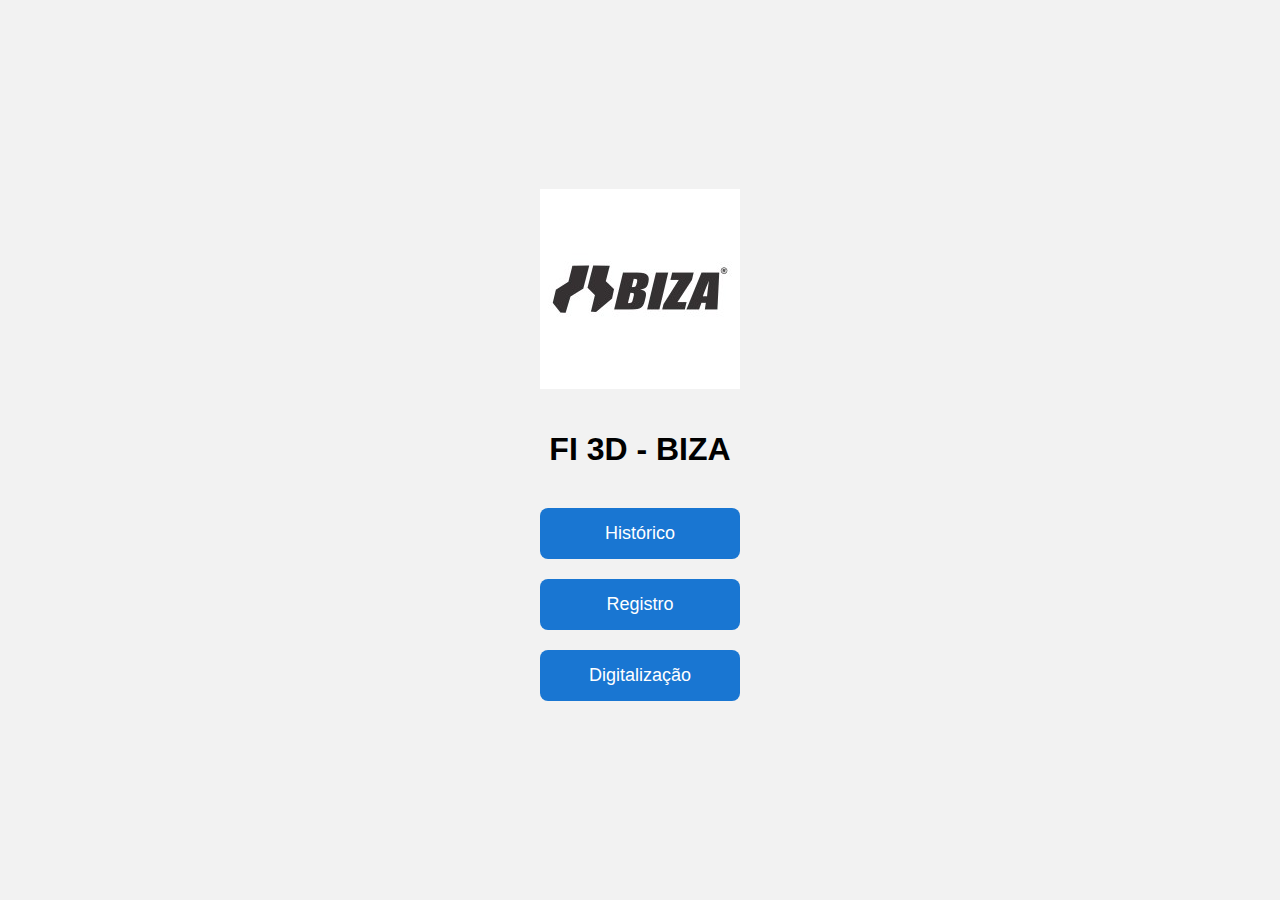
<file: index.html>
<!DOCTYPE html>
<html lang="pt-BR">
<head>
  <meta charset="UTF-8">
  <title>FI 3D - BIZA</title>
  <meta name="viewport" content="width=device-width, initial-scale=1.0">
  <link rel="manifest" href="manifest.json">
  <link rel="stylesheet" href="layout.css">
</head>
<body>

  <div id="app">
    <img src="Logo.png" alt="Logo FI 3D - BIZA" style="max-width:200px; margin-bottom:20px;">
    <h1>FI 3D - BIZA</h1>

    <button id="btnHistorico">Histórico</button>
    <button id="btnRegistro">Registro</button>
    <button id="btnDigitalizacao">Digitalização</button>
  </div>

  <script src="import.js"></script>
  <script src="export.js"></script>
  <script src="main.js"></script>

</body>
</html>
</file>
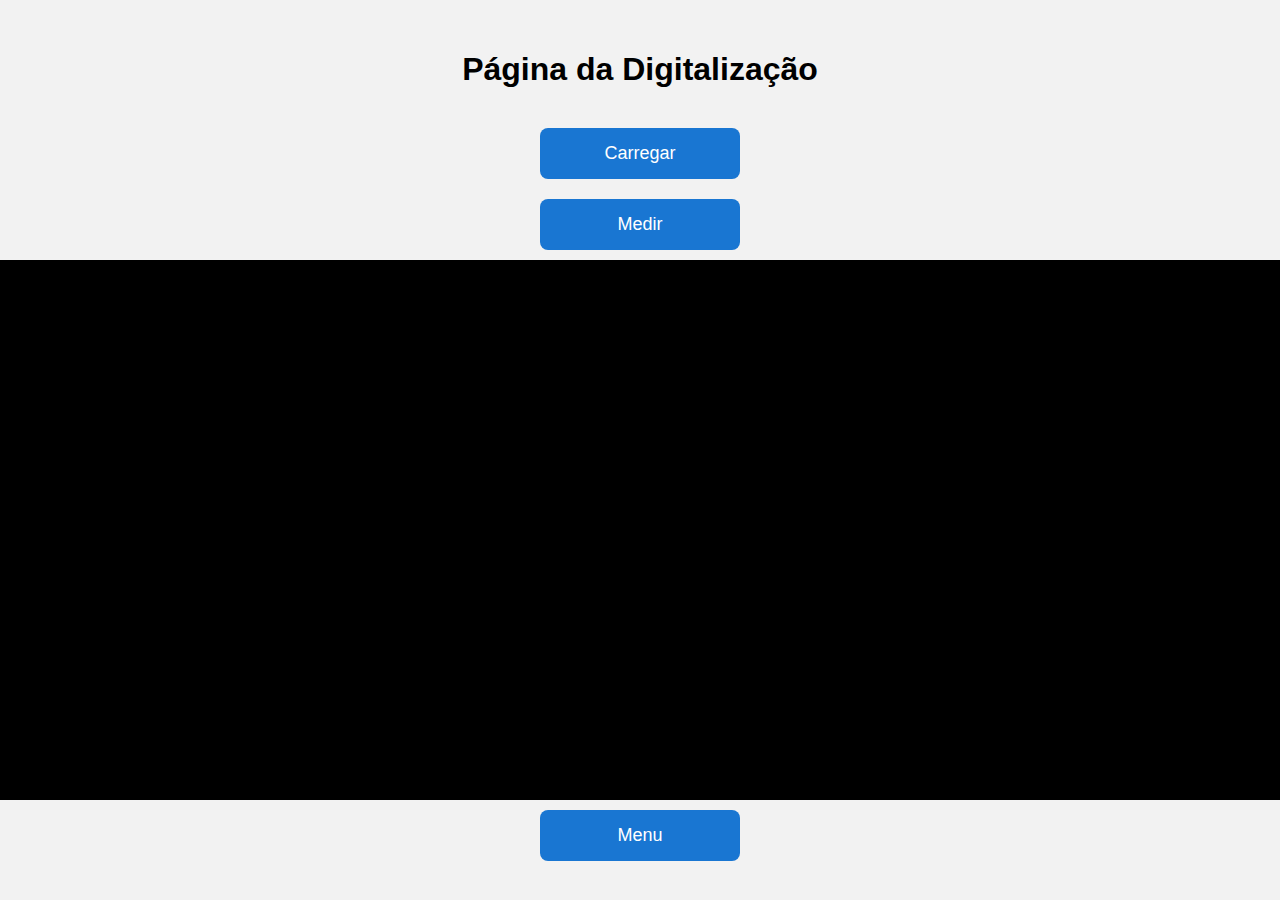
<file: digitalizacao.html>
<!DOCTYPE html>
<html lang="pt-BR">
<head>
  <meta charset="UTF-8">
  <title>Página da Digitalização</title>
  <meta name="viewport" content="width=device-width, initial-scale=1.0">
  <link rel="stylesheet" href="layout.css">

  <!-- Biblioteca Model Viewer do Google -->
  <script type="module" src="https://unpkg.com/@google/model-viewer/dist/model-viewer.min.js"></script>

  <style>
    /* fundo preto para a área da digitalização */
    #viewerContainer {
      background: black;
      display: flex;
      justify-content: center;
      align-items: center;
      width: 100%;
      height: 60vh; /* altura visual agradável em mobile */
      box-sizing: border-box;
    }

    model-viewer {
      width: 100%;
      height: 100%;
      /* permitir interação completa (rotacionar + zoom) */
      pointer-events: auto;
      touch-action: auto; /* permite pinch-zoom em dispositivos touch */
      user-select: none;
      -webkit-user-select: none;
    }

    /* botão e layout seguem o estilo global, mas garantimos espaçamento */
    #app > button, #app > input {
      margin: 10px 0;
    }

    /* estilo do hotspot (ponto vermelho) */
    .measurement-hotspot {
      width: 14px;
      height: 14px;
      border-radius: 50%;
      background: red;
      box-shadow: 0 0 8px rgba(255,0,0,0.8);
      transform: translate(-50%, -50%); /* centralizar o ponto */
      pointer-events: none; /* não atrapalha interações com o viewer */
      touch-action: none;
    }

    /* cursor indicando modo medir */
    .measuring-cursor {
      cursor: crosshair !important;
    }
  </style>
</head>
<body>

  <div id="app">
    <h1>Página da Digitalização</h1>

    <button id="btnCarregar">Carregar</button>
    <input type="file" id="fileInput" accept=".glb" style="display:none">

    <!-- botão Medir -->
    <button id="btnMedir">Medir</button>

    <!-- área onde o modelo será mostrado com fundo preto -->
    <div id="viewerContainer">
      <!-- inicialmente oculto; será exibido quando um arquivo for carregado
           camera-controls permite rotacionar; zoom está habilitado por omissão -->
      <model-viewer id="viewer"
                    style="display:none; background:black;"
                    exposure="1"
                    alt="Modelo 3D carregado"
                    interaction-prompt="none"
                    camera-controls></model-viewer>
    </div>

    <button id="btnMenu">Menu</button>
  </div>

  <script>
    const btnCarregar = document.getElementById('btnCarregar');
    const fileInput = document.getElementById('fileInput');
    const viewer = document.getElementById('viewer');
    const btnMedir = document.getElementById('btnMedir');
    const viewerContainer = document.getElementById('viewerContainer');

    let currentObjectURL = null;
    let measuringMode = false; // indica que próximo clique fará a medição

    btnCarregar.addEventListener('click', () => {
      fileInput.click();
    });

    fileInput.addEventListener('change', async () => {
      const file = fileInput.files[0];
      if (!file) return;

      // salva no cache como antes
      const cache = await caches.open('menu-app-cache');
      const response = new Response(file);
      await cache.put(`digitalizacoes/${file.name}`, response);

      // criar URL para exibir no model-viewer
      if (currentObjectURL) {
        // libera URL anterior
        URL.revokeObjectURL(currentObjectURL);
        currentObjectURL = null;
      }
      currentObjectURL = URL.createObjectURL(file);

      // mostra o model-viewer com o arquivo carregado
      viewer.src = currentObjectURL;
      viewer.style.display = 'block';

      // informa o usuário
      alert("Arquivo carregado");
    });

    // botão Medir: ativa modo de medição (próximo clique no modelo marca o ponto)
    btnMedir.addEventListener('click', () => {
      // habilita modo medir
      measuringMode = true;
      // altera cursor do container para indicar medição
      viewerContainer.classList.add('measuring-cursor');
    });

    // Ao clicar no model-viewer, se estivermos em measuringMode, tentamos obter posição 3D
    viewer.addEventListener('click', async (event) => {
      if (!measuringMode) return;

      // Verifica se API positionAndNormalFromPoint existe
      if (typeof viewer.positionAndNormalFromPoint !== 'function') {
        // API não disponível: apenas desativa o modo sem criar ponto
        console.warn('positionAndNormalFromPoint não disponível neste browser/versão do model-viewer.');
        measuringMode = false;
        viewerContainer.classList.remove('measuring-cursor');
        return;
      }

      // event.clientX, event.clientY são coordenadas do clique na janela
      // positionAndNormalFromPoint aceita coordenadas clientX, clientY
      const posAndNorm = viewer.positionAndNormalFromPoint(event.clientX, event.clientY);

      if (!posAndNorm) {
        // clique não atingiu a malha; mantém modo desligado
        measuringMode = false;
        viewerContainer.classList.remove('measuring-cursor');
        return;
      }

      const pos = posAndNorm.position; // {x, y, z}
      const norm = posAndNorm.normal;  // {x, y, z}

      // cria ou atualiza hotspot preso à malha
      let hotspot = document.getElementById('measurementHotspot');
      const positionString = `${pos.x} ${pos.y} ${pos.z}`;
      const normalString = `${norm.x} ${norm.y} ${norm.z}`;

      if (!hotspot) {
        hotspot = document.createElement('div');
        hotspot.id = 'measurementHotspot';
        hotspot.className = 'measurement-hotspot';
        // slot name must follow model-viewer hotspot pattern
        hotspot.setAttribute('slot', 'hotspot-1');
        hotspot.setAttribute('data-position', positionString);
        hotspot.setAttribute('data-normal', normalString);
        // Append hotspot to the model-viewer so it's positioned in 3D space
        viewer.appendChild(hotspot);
      } else {
        hotspot.setAttribute('data-position', positionString);
        hotspot.setAttribute('data-normal', normalString);
      }

      // reset mode medir
      measuringMode = false;
      viewerContainer.classList.remove('measuring-cursor');
    });

    // ao deixar a página, liberar object URL se existir
    window.addEventListener('beforeunload', () => {
      if (currentObjectURL) {
        try { URL.revokeObjectURL(currentObjectURL); } catch (e) {}
      }
    });

    document.getElementById('btnMenu').addEventListener('click', () => {
      window.location.href = 'index.html';
    });
  </script>

</body>
</html>
</file>
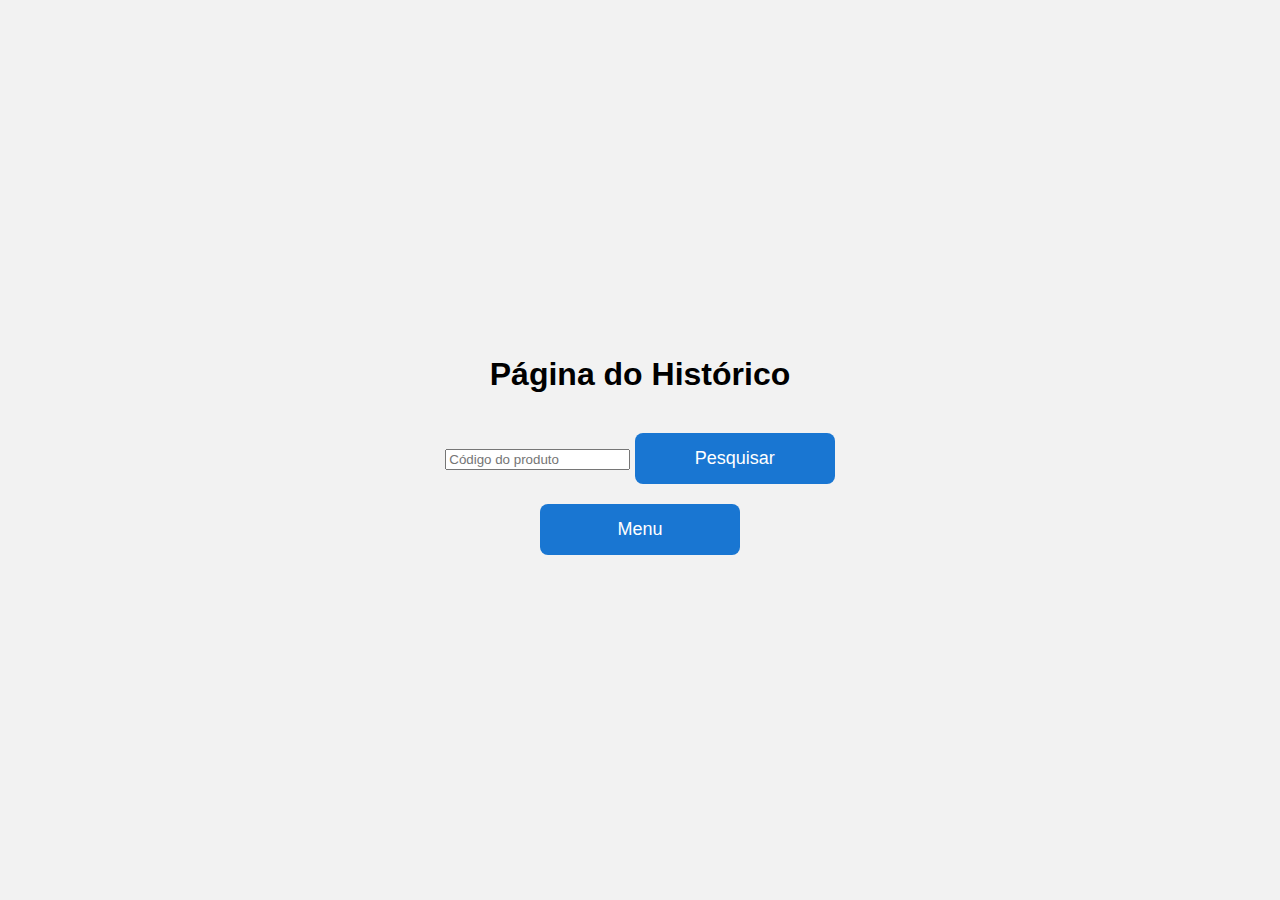
<file: historico.html>
<!DOCTYPE html>
<html lang="pt-BR">
<head>
  <meta charset="UTF-8">
  <title>Página do Histórico</title>
  <meta name="viewport" content="width=device-width, initial-scale=1.0">
  <link rel="stylesheet" href="layout.css">
</head>
<body>

  <div id="app">
    <h1>Página do Histórico</h1>

    <form id="pesquisaForm">
      <input
        type="text"
        id="codigoProduto"
        placeholder="Código do produto"
        required
      >

      <button type="submit">Pesquisar</button>
    </form>

    <div id="resultados"></div>

    <button id="btnMenu">Menu</button>
  </div>

  <script type="module">
    import { initializeApp } from "https://www.gstatic.com/firebasejs/10.7.1/firebase-app.js";
    import { getFirestore, collection, query, where, orderBy, getDocs } from "https://www.gstatic.com/firebasejs/10.7.1/firebase-firestore.js";

    const firebaseConfig = {
      apiKey: "AIzaSyBgZ73lT6zJG3xDh66QEp0BFFjZN7B0ogc",
      authDomain: "fi-3d-8ef57.firebaseapp.com",
      projectId: "fi-3d-8ef57",
      storageBucket: "fi-3d-8ef57.firebasestorage.app",
      messagingSenderId: "298462862962",
      appId: "1:298462862962:web:5767ccbedf69ef59162ceb"
    };

    const app = initializeApp(firebaseConfig);
    const db = getFirestore(app);

    document.getElementById('pesquisaForm').addEventListener('submit', async (e) => {
      e.preventDefault();

      const codigo = document.getElementById('codigoProduto').value;
      const resultadosDiv = document.getElementById('resultados');
      resultadosDiv.innerHTML = '';

      const q = query(
        collection(db, "registros"),
        where("codigoProduto", "==", codigo),
        orderBy("timestamp", "desc")
      );

      const querySnapshot = await getDocs(q);

      querySnapshot.forEach(doc => {
        const dados = doc.data();

        const item = document.createElement('div');
        item.innerHTML = `
          <p><strong>Código:</strong> ${dados.codigoProduto}</p>
          <p><strong>Setor:</strong> ${dados.setor}</p>
          <p><strong>Digitalização:</strong> ${dados.digitalizacao}</p>
          <p><strong>Data:</strong> ${dados.data}</p>
          <p><strong>Hora:</strong> ${dados.hora}</p>
          <hr>
        `;
        resultadosDiv.appendChild(item);
      });

      alert("Pesquisas concluída");
    });

    document.getElementById('btnMenu').addEventListener('click', () => {
      window.location.href = 'index.html';
    });
  </script>

</body>
</html>
</file>
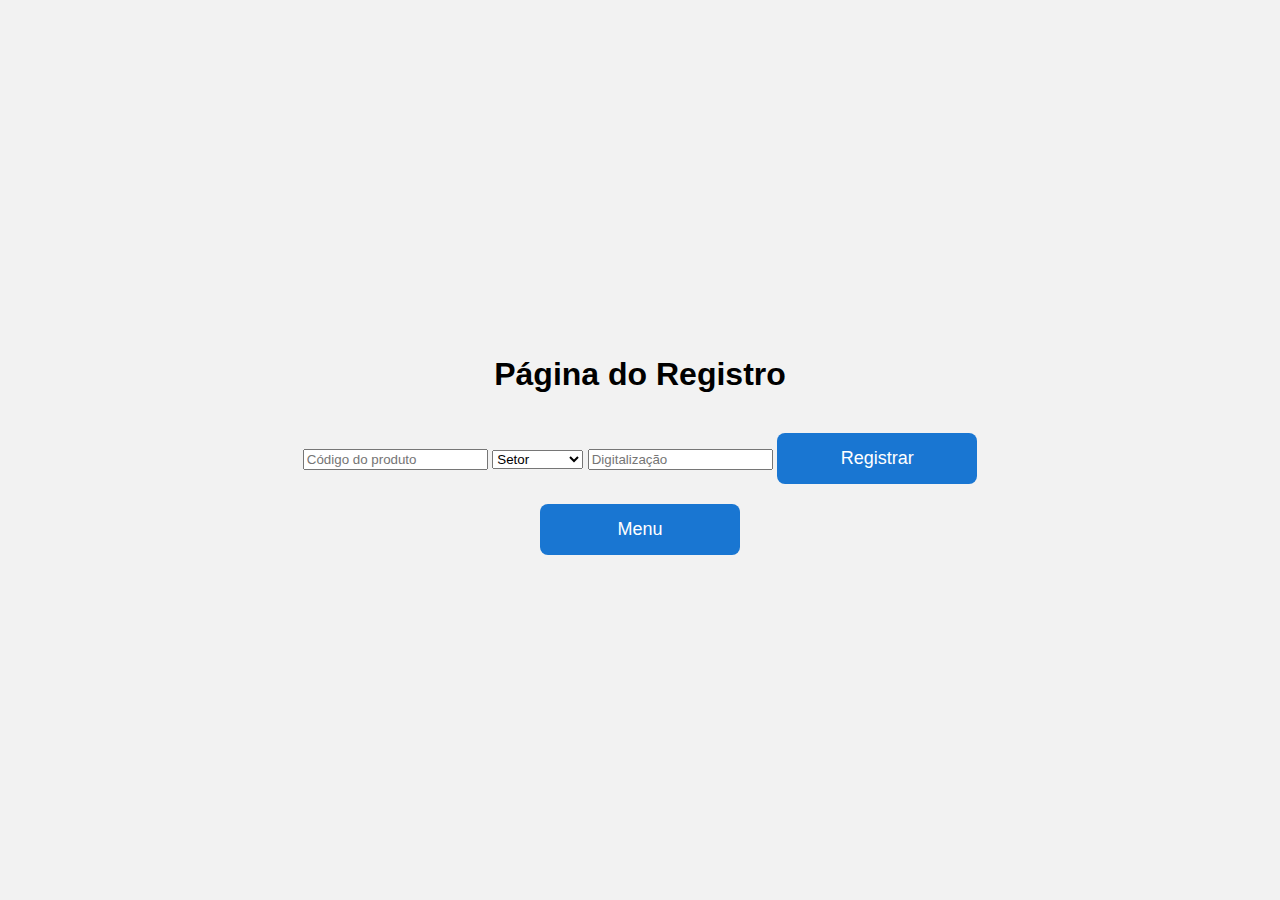
<file: registro.html>
<!DOCTYPE html>
<html lang="pt-BR">
<head>
  <meta charset="UTF-8">
  <title>Página do Registro</title>
  <meta name="viewport" content="width=device-width, initial-scale=1.0">
  <link rel="stylesheet" href="layout.css">
</head>
<body>

  <div id="app">
    <h1>Página do Registro</h1>

    <form id="registroForm">
      <input
        type="text"
        id="codigoProduto"
        placeholder="Código do produto"
        required
      >

      <select id="setor" required>
        <option value="">Setor</option>
        <option value="Engenharia">Engenharia</option>
        <option value="Produção">Produção</option>
        <option value="Qualidade">Qualidade</option>
      </select>

      <input
        type="text"
        id="digitalizacao"
        placeholder="Digitalização"
        required
      >

      <button type="submit">Registrar</button>
    </form>

    <button id="btnMenu">Menu</button>
  </div>

  <script type="module">
    import { initializeApp } from "https://www.gstatic.com/firebasejs/10.7.1/firebase-app.js";
    import { getFirestore, collection, addDoc, serverTimestamp } from "https://www.gstatic.com/firebasejs/10.7.1/firebase-firestore.js";

    const firebaseConfig = {
      apiKey: "AIzaSyBgZ73lT6zJG3xDh66QEp0BFFjZN7B0ogc",
      authDomain: "fi-3d-8ef57.firebaseapp.com",
      projectId: "fi-3d-8ef57",
      storageBucket: "fi-3d-8ef57.firebasestorage.app",
      messagingSenderId: "298462862962",
      appId: "1:298462862962:web:5767ccbedf69ef59162ceb"
    };

    const app = initializeApp(firebaseConfig);
    const db = getFirestore(app);

    document.getElementById('registroForm').addEventListener('submit', async (e) => {
      e.preventDefault();

      const agora = new Date();

      await addDoc(collection(db, "registros"), {
        codigoProduto: document.getElementById('codigoProduto').value,
        setor: document.getElementById('setor').value,
        digitalizacao: document.getElementById('digitalizacao').value,
        data: agora.toLocaleDateString('pt-BR'),
        hora: agora.toLocaleTimeString('pt-BR'),
        timestamp: serverTimestamp()
      });

      alert("Registro concluído");
    });

    document.getElementById('btnMenu').addEventListener('click', () => {
      window.location.href = 'index.html';
    });
  </script>

</body>
</html>
</file>
<file: layout.css>
body {
  margin: 0;
  padding: 0;
  font-family: Arial, sans-serif;
  background: #f2f2f2;
}

#app,
#telaRegistro {
  height: 100vh;
  display: flex;
  flex-direction: column;
  justify-content: center;
  align-items: center;
}

h1 {
  margin-bottom: 30px;
}

button {
  width: 200px;
  padding: 15px;
  margin: 10px 0;
  font-size: 18px;
  border: none;
  border-radius: 8px;
  background-color: #1976d2;
  color: white;
}

.hidden {
  display: none;
}
</file>
